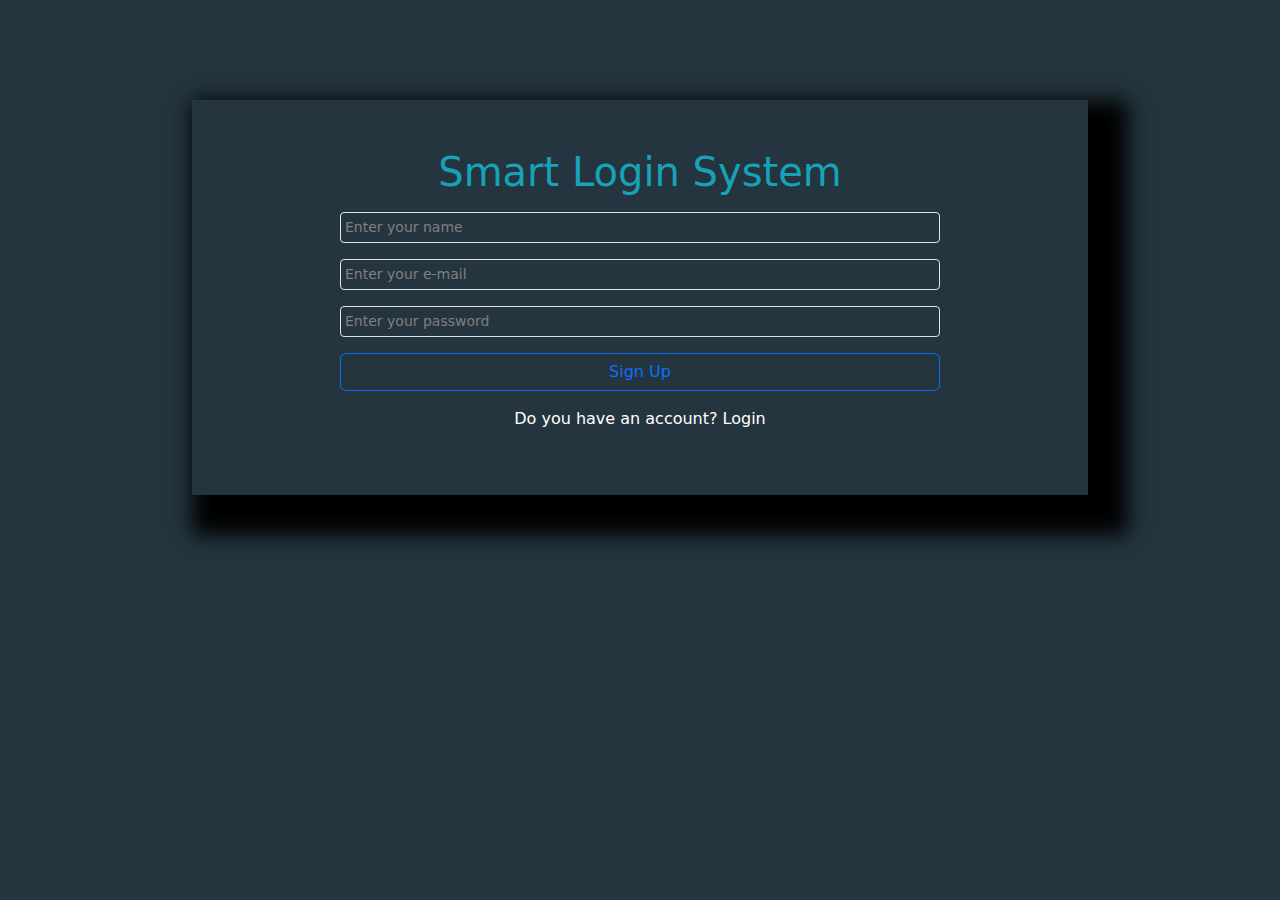
<file: sign_up/index.html>
<html>
    <head>
        <title>
            sign up
        </title>
        <link rel="stylesheet" href="./css/all.min.css">
        <link rel="stylesheet" href="./css/bootstrap.min.css">
        <link rel="stylesheet" href="./css/sign up.css">
    </head>
    <body>
        <div class="signup p-5">
            <h1>
                Smart Login System
            </h1>
            <div class="inputParent">
                <div class="input-group input-group-sm mb-3 w-75 mx-auto my-3">
                    <input type="text" class="form-control p-1" aria-label="Sizing example input" aria-describedby="inputGroup-sizing-sm" placeholder="Enter your name" id="name">
                </div>
                <div class="input-group input-group-sm mb-3 w-75 mx-auto my-3">
                    <input type="text" class="form-control email p-1" aria-label="Sizing example input" aria-describedby="inputGroup-sizing-sm" placeholder="Enter your e-mail">
                </div>
                <div class="input-group input-group-sm mb-3 w-75 mx-auto my-3">
                    <input type="text" class="form-control p-1" aria-label="Sizing example input" aria-describedby="inputGroup-sizing-sm" placeholder="Enter your password" id="password">
                </div>
            </div>
            <div class="warning text-center text-danger"></div>
            <button type="button" class="btn mb-3 w-75 my-3 btn btn-outline-primary" onclick="signUp()">Sign Up</button>
            <p>
                Do you have an account? <a onclick='login()'>Login</a>
            </p>
        </div>

        <script src="./js/all.min.js"></script>
        <script src="./js/bootstrap.bundle.min.js"></script>
        <script src="./js/signup.js"></script>
    </body>
</html>
</file>
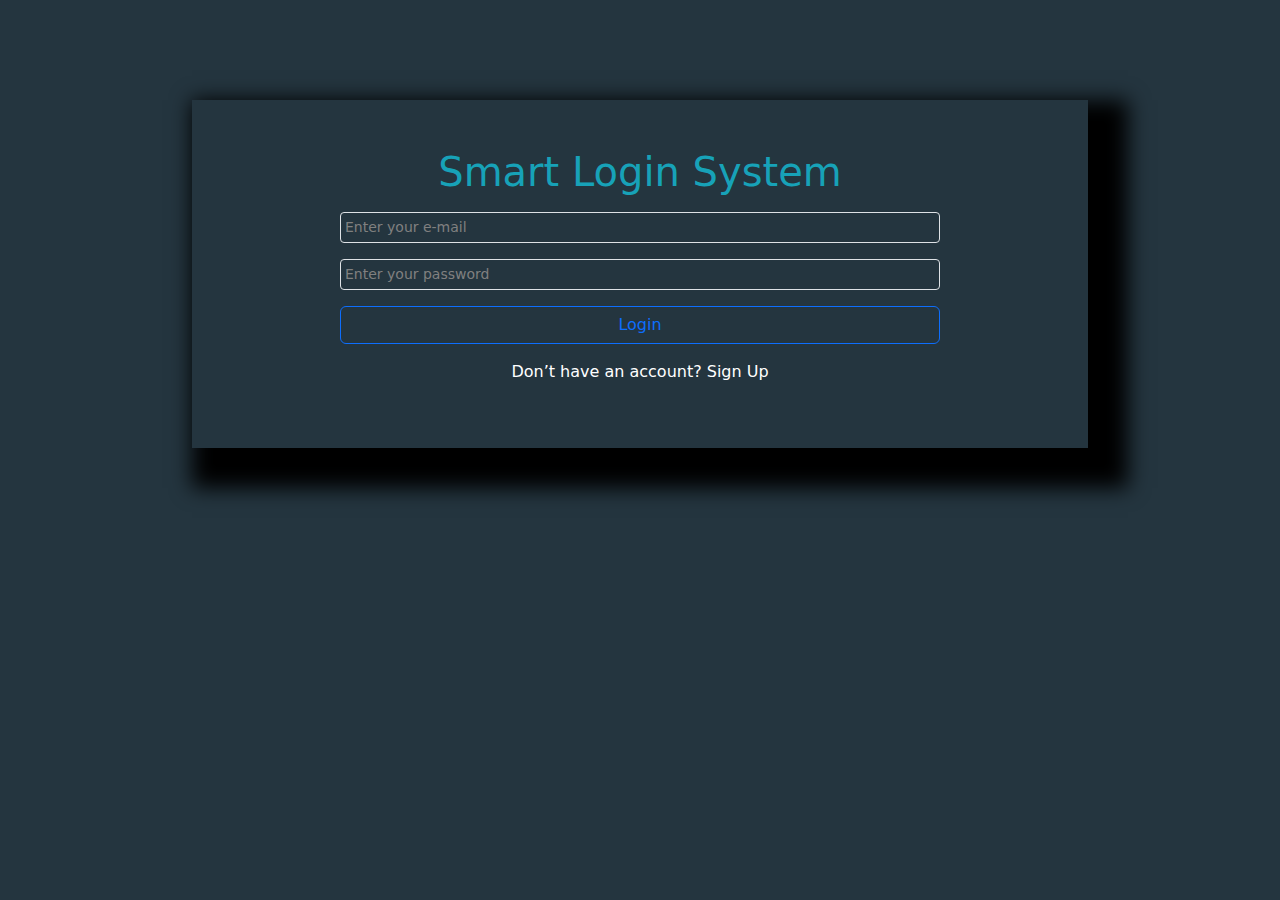
<file: sign_in/signin.html>
<html>
    <head>
        <title>
            sign in
        </title>
        <link rel="stylesheet" href="./css/all.min.css">
        <link rel="stylesheet" href="./css/bootstrap.min.css">
        <link rel="stylesheet" href="./css/sign in.css">
    </head>
    <body>
        <div class="login p-5">
            <h1>
                Smart Login System
            </h1>
            <div class="input-group input-group-sm mb-3 w-75 mx-auto my-3">
                <input type="text" class="form-control p-1" aria-label="Sizing example input" aria-describedby="inputGroup-sizing-sm" placeholder="Enter your e-mail" id="email">
            </div>
            <div class="input-group input-group-sm mb-3 w-75 mx-auto my-3">
                <input type="text" class="form-control p-1" aria-label="Sizing example input" aria-describedby="inputGroup-sizing-sm" placeholder="Enter your password" id="password">
            </div>
            <div class="warning text-center text-danger"></div>
            <button type="button" class="btn mb-3 w-75 my-3 btn btn-outline-primary" onclick="login()">Login</button>
            <p>
                Don’t have an account? <a onclick="signup()">Sign Up</a>
            </p>
        </div>

        <script src="./js/all.min.js"></script>
        <script src="./js/bootstrap.bundle.min.js"></script>
        <script src="./js/signin.js"></script>
    </body>
</html>
</file>
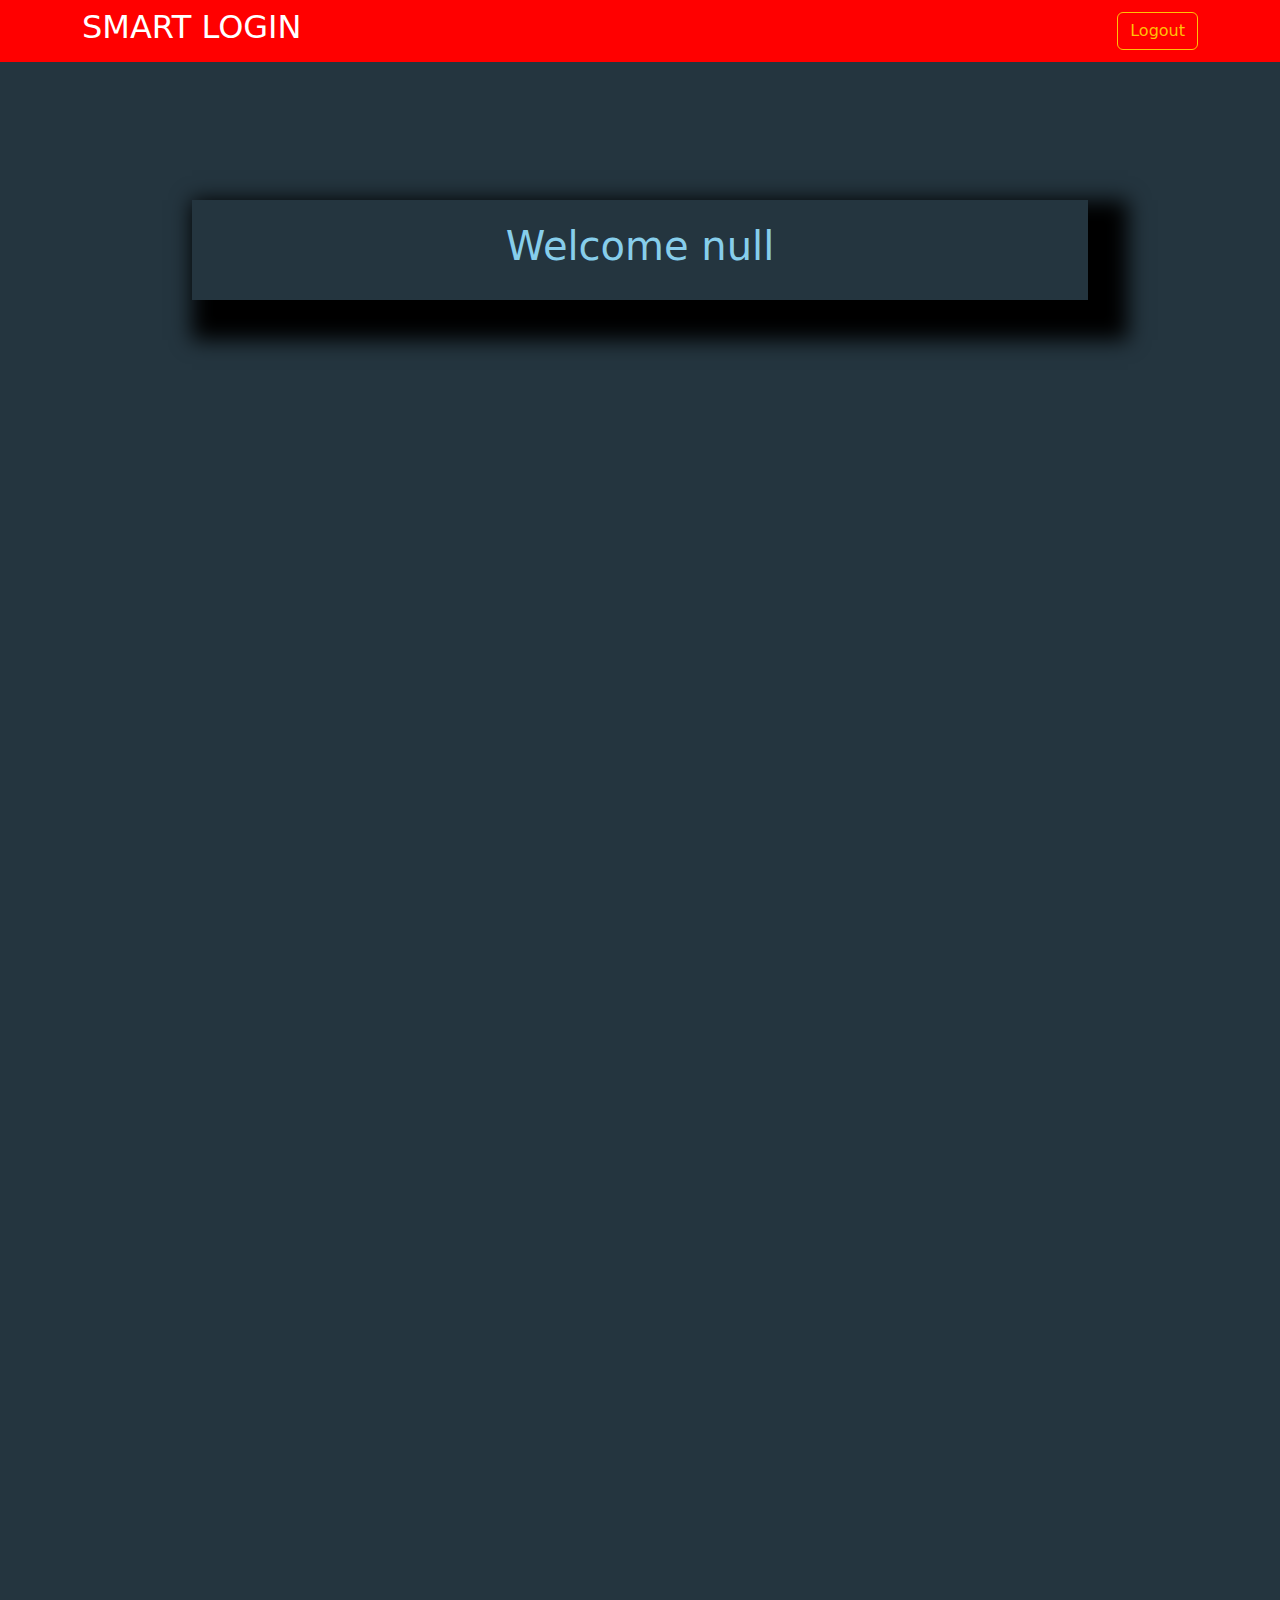
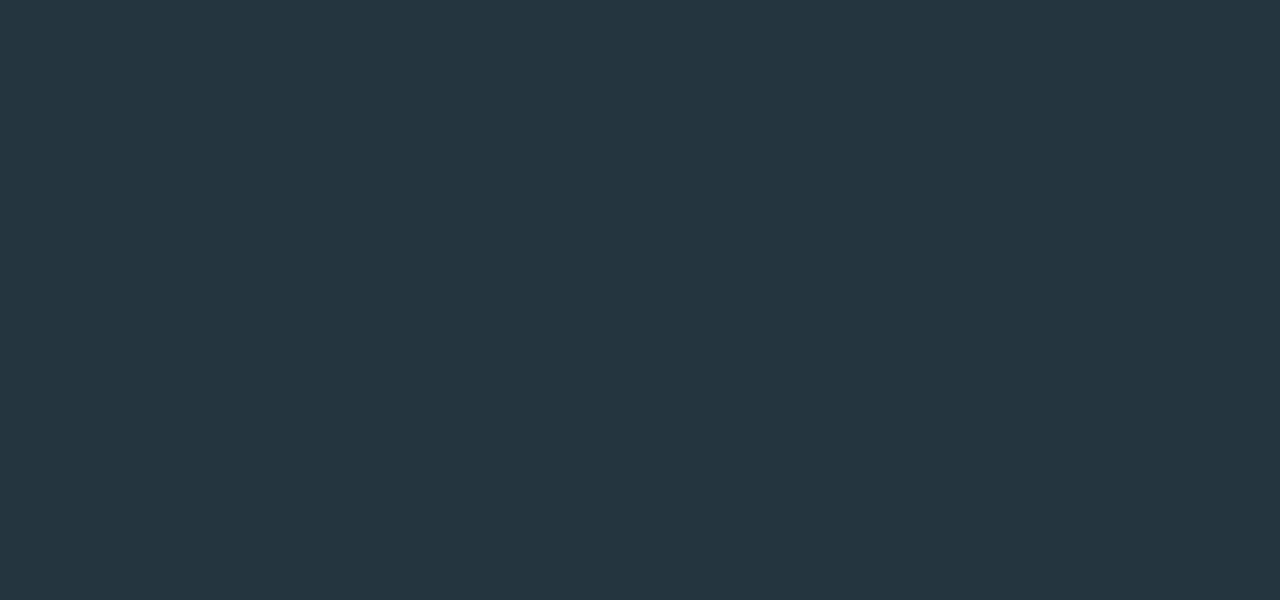
<file: welcome/welcome.html>
<html>
    <head>
        <title>
            welcome
        </title>
        <link rel="stylesheet" href="./css/all.min.css">
        <link rel="stylesheet" href="./css/bootstrap.min.css">
        <link rel="stylesheet" href="./css/welcome.css">
    </head>
    <body>
                <div class="navbar">
                    <div class="container">
                        <h2>
                            SMART LOGIN
                        </h2>
                        <button type="button" class="btn btn-outline-warning" onclick='logout()'>Logout</button>
                    </div>
                </div>
                <div class="welcome">
                    
                </div>
        <script src="./js/all.min.js"></script>
        <script src="./js/bootstrap.bundle.min.js"></script>
        <script src="./js/welcome.js"></script>
    </body>
</html>
</file>
<file: sign_up/css/sign up.css>
/* start of global property */

*{
    margin:0;
    padding:0;
    box-sizing: border-box;
    /* color:white; */
}

a{
    cursor: pointer;
}

/* end of global property */

body{
    background-color: #24353f;
    color:white;
}

.signup{
    width: 70%;
    margin: 100px auto;
    box-shadow: 20px 20px 20px 20px black;
}

.signup h1{
    margin: auto;
    text-align: center;
    color: #17a2b8;
}

.signup .form-control{
    background-color: #24353f;
    color:white;
}

.form-control::placeholder{
    color: grey;
  }

.signup .btn{
    display: block;
    width: fit-content;
    margin: auto;
}
.signup p{
text-align: center;
color: white;
}
</file>
<file: sign_in/css/sign in.css>
/* start of global property */

*{
    margin:0;
    padding:0;
    box-sizing: border-box;
    /* color:white; */
}

a{
    cursor: pointer;
}

/* end of global property */
body{
    background-color: #24353f;
}

.login{
    width: 70%;
    margin: 100px auto;
    box-shadow: 20px 20px 20px 20px black;
}

.signup{
    display: none;
}

.login h1{
    margin: auto;
    text-align: center;
    color: #17a2b8;
}

.login .form-control{
    background-color: #24353f;
    color:white;
}

.form-control::placeholder{
    color: grey;
  }

.login .btn{
    display: block;
    width: fit-content;
    margin: auto;
}
.login p{
text-align: center;
color: white;
}
</file>
<file: welcome/css/welcome.css>
/* start of global property */

*{
    margin:0;
    padding:0;
    box-sizing: border-box;
    /* color:white; */
}

a{
    cursor: pointer;
}

/* end of global property */
body{
    background-color: #24353f;
}

.navbar .container h2{
    color:white;
} 

.welcome{
    width: 70%;
    margin: 200px auto;
    box-shadow: 20px 20px 20px 20px black;
    height: 100px;
    display: flex;
    justify-content: center;
    align-items: center;
}

.welcome h1{
    color: skyblue;
}

/* start of special case */
body{
    height: 2000px;
}
.navbar{
    position:fixed;
    left:0;
    top:0;
    right:0;
    transition: all 1s;
}

.navbar:hover{
    background-color: red;
}
/* end of special case */
</file>
